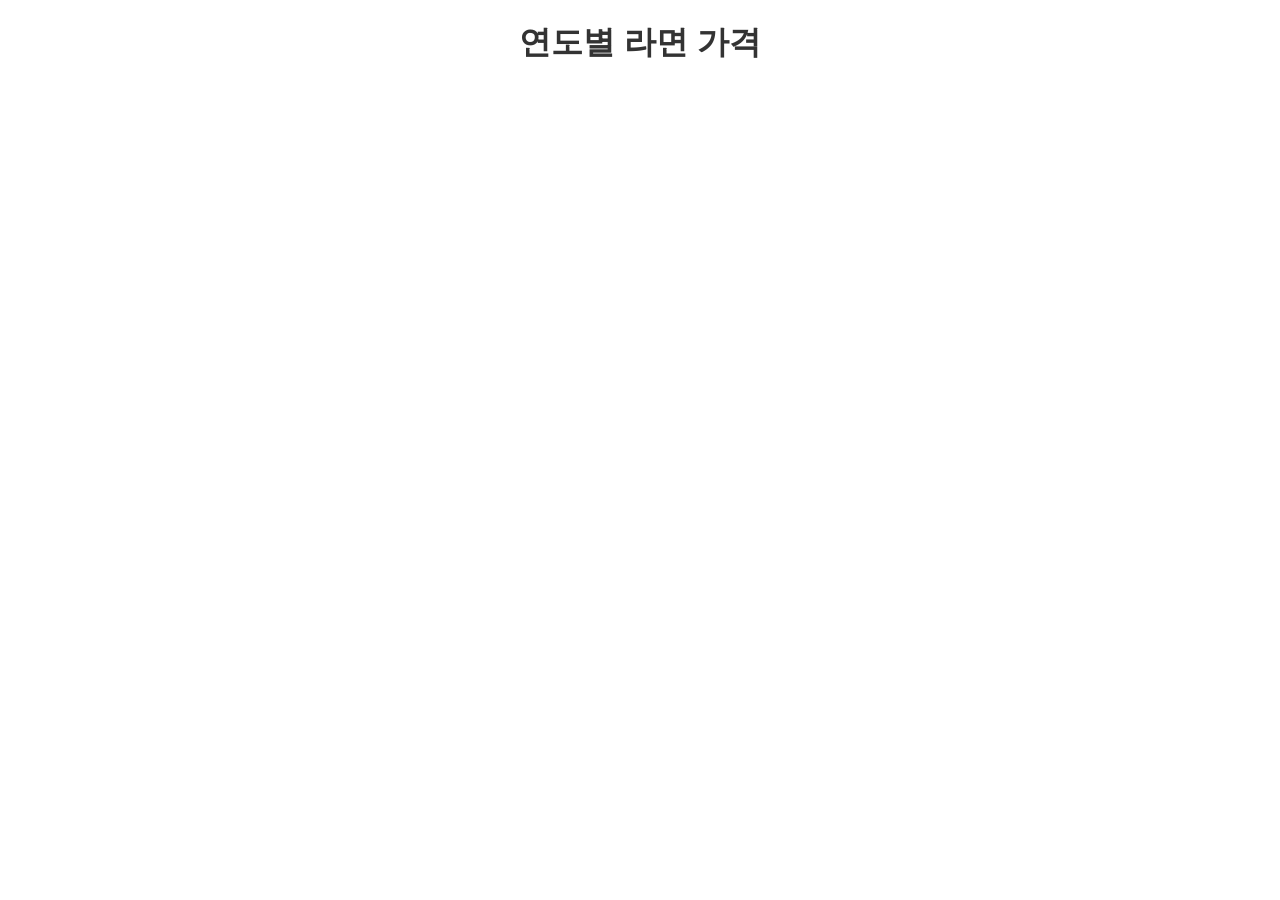
<file: index.html>
<!DOCTYPE html>
<html lang="ko">
<head>
    <meta charset="UTF-8">
    <title>연도별 라면 가격</title>
    <link rel="stylesheet" href="styles.css">
</head>
<body>
    <h1>연도별 라면 가격</h1>
    <div id="chart"></div>

    <script src="https://d3js.org/d3.v7.min.js"></script>
    <script src="app.js"></script>
</body>
</html>
</file>
<file: styles.css>
body {
    font-family: Arial, sans-serif;
    margin: 20px;
    text-align: center;
}

h1 {
    color: #333;
}

#chart {
    margin-top: 20px;
}
</file>
